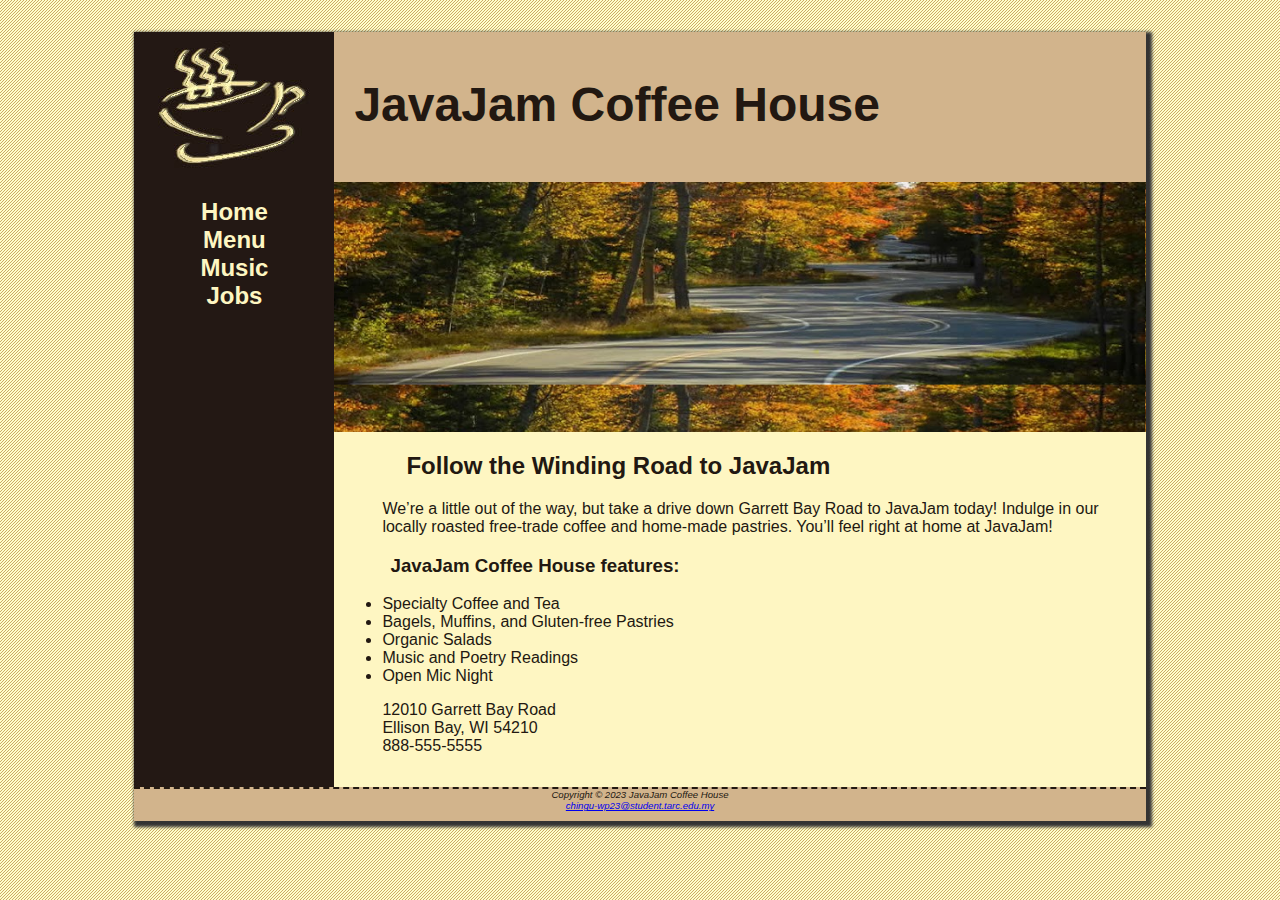
<file: index.html>
<!DOCTYPE html>
<html>
    <head>
        <meta charset = "utf-8">
        <title> JavaJam Coffee House </title>
        <link rel="stylesheet" href="javajam.css">
    </head>
    <body>
        <div id="wrapper">
        <header>
            <h1> JavaJam Coffee House </h1>
            <nav> 
                <ul>
                    <li><a href = "index.html">Home</a></li>
                    <li><a href = "menu.html">Menu</a></li>
                    <li><a href = "music.html">Music</a></li>
                    <li><a href = "jobs.html">Jobs</a></li>
                </ul>
                
            </nav>
        </header>
        <main>
            <!-- <img src="windingroad.jpg" alt="Winding Road" height="" width="" align="right"> -->
            <div id="heroroad"></div>
            <h2>Follow the Winding Road to JavaJam</h2>
            <p> We&rsquo;re a little out of the way, but take a drive down Garrett Bay Road to JavaJam today! Indulge in our locally roasted free-trade coffee and home-made pastries. You&rsquo;ll feel right at home at JavaJam!</p>
            <h3>
                JavaJam Coffee House features:
            </h3>
            <ul>
                <li>Specialty Coffee and Tea </li>
                <li>Bagels, Muffins, and Gluten-free Pastries</li>
                <li>Organic Salads</li>
                <li>Music and Poetry Readings</li>
                <li>Open Mic Night</li>
            </ul>
            <div>
                12010 Garrett Bay Road
                <br>Ellison Bay, WI 54210
                <br>888-555-5555
            </div>
        </main>
        <footer>

            Copyright &copy; 2023 JavaJam Coffee House <br>
            <a href = "mailto:chingu-wp23@student.tarc.edu.my">chingu-wp23@student.tarc.edu.my</a>           
        </footer>
        </div>
    </body>
</html>
</file>
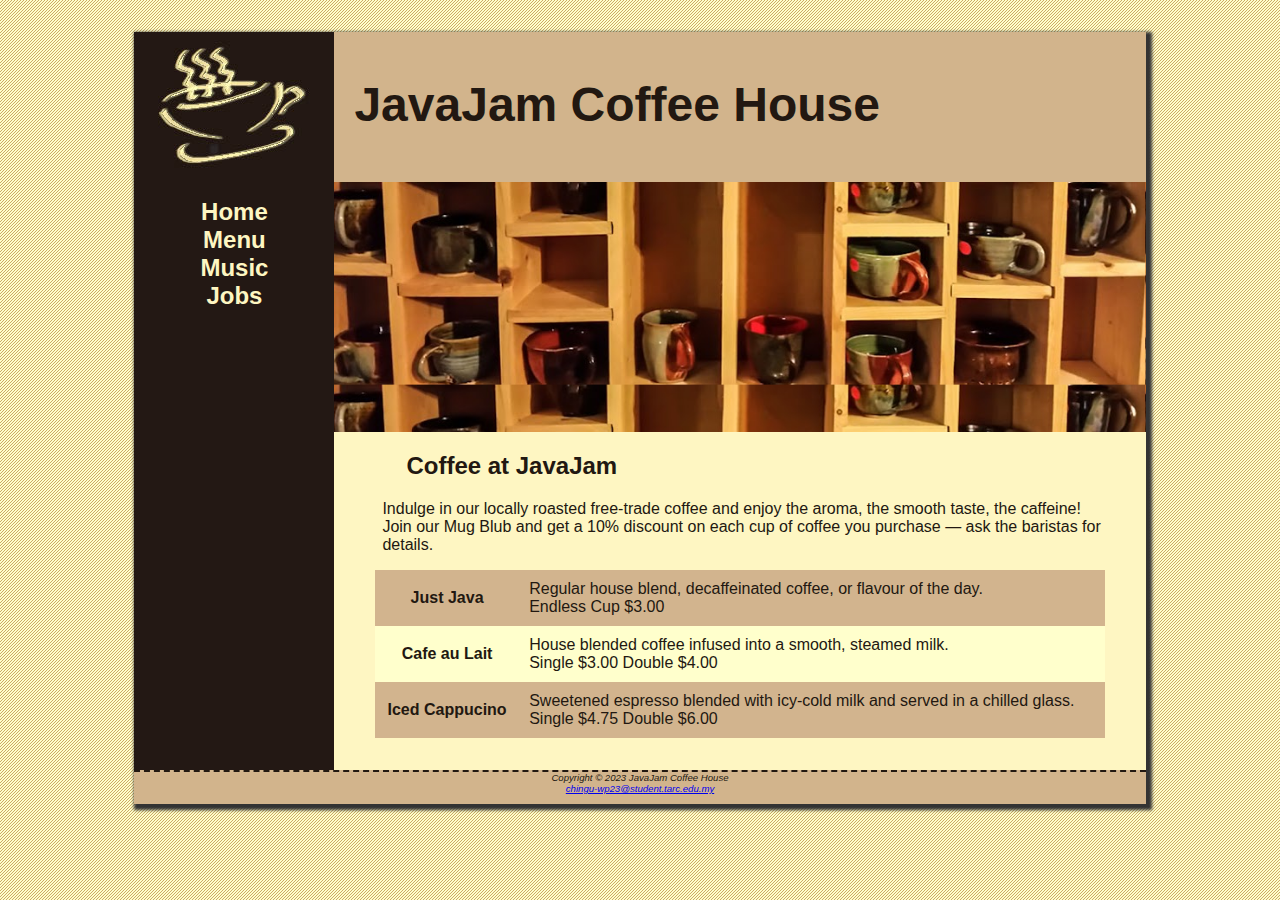
<file: menu.html>
<!DOCTYPE html>
<html>
    <head>
        <meta charset = "utf-8">
        <title> JavaJam Coffee House Menu</title>
        <link rel="stylesheet" href="javajam.css">
    </head>
    <body>
        <div id="wrapper">
        <header>
            <h1> JavaJam Coffee House </h1>
            <nav> 
                <ul>
                    <li><a href = "index.html">Home</a></li>
                    <li><a href = "menu.html">Menu</a></li>
                    <li><a href = "music.html">Music</a></li>
                    <li><a href = "jobs.html">Jobs</a></li>
                </ul>
            </nav>
        </header>
        <main>
            <!-- <img src="mugs.jpg" alt="Mugs" height="" width="" align="right"> -->
            <div id="heromugs"></div>
            <h2>Coffee at JavaJam</h2>
            <p>Indulge in our locally roasted free-trade coffee and enjoy the aroma, the smooth taste, the caffeine! Join our Mug Blub and get a 10% discount on each cup of coffee you purchase &mdash; ask the baristas for details.</p>
            <table>
                <tr>
                    <th>Just Java</th>
                    <td>Regular house blend, decaffeinated coffee, or flavour of the day.<br>Endless Cup $3.00</td>
                </tr>
                <tr>
                    <th>Cafe au Lait</th>
                
                    <td>House blended coffee infused into a smooth, steamed milk.<br>Single $3.00  Double $4.00</td>
                </tr>
                <tr>
                    <th>Iced Cappucino</th>
                    <td>Sweetened espresso blended with icy-cold milk and served in a chilled glass.<br>Single $4.75  Double $6.00</td>
                </tr>
            </table>    
            
        </main>
        <footer>
            Copyright &copy; 2023 JavaJam Coffee House <br>
            <a href = "mailto:chingu-wp23@student.tarc.edu.my">chingu-wp23@student.tarc.edu.my</a>
        </footer>
        </div>
    </body>
</html>
</file>
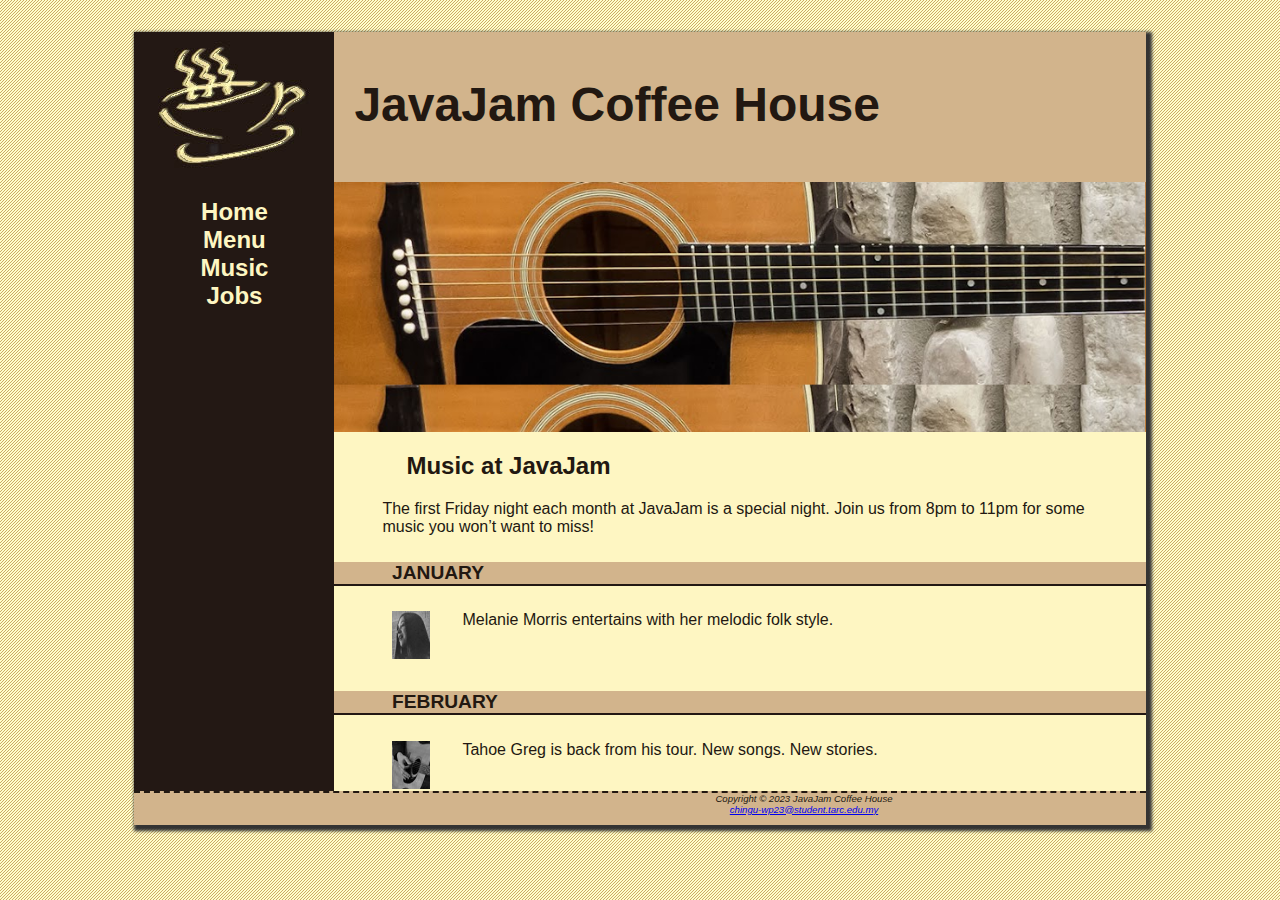
<file: music.html>
<!DOCTYPE html>
<html>
    <head>
        <meta charset = "utf-8">
        <title> JavaJam Coffee House Music</title>
        <link rel="stylesheet" href="javajam.css">
    </head>
    <body>
        <div id="wrapper">
        <header>
            <h1> JavaJam Coffee House </h1>
            <nav> 
                <ul>
                    <li><a href = "index.html">Home</a></li>
                    <li><a href = "menu.html">Menu</a></li>
                    <li><a href = "music.html">Music</a></li>
                    <li><a href = "jobs.html">Jobs</a></li>
                </ul>
            </nav>
        </header>
        <main>
            <div id="heroguitar"></div>
            <h2>Music at JavaJam</h2>
            <p>The first Friday night each month at JavaJam is a special night. Join us from 8pm to 11pm for some music you won&rsquo;t want to miss!</p>
            <h4>January</h4>
            <div class="details ">
                <a href="melanie.jpg"> <img class="floatleft" src="melaniethumb.jpg" alt="Melanie" height="80" width="80"></a>      
                Melanie Morris entertains with her melodic folk style.         
            </div>

            <h4>February</h4>
            <div class="details">
                <a href="gregthumb.jpg"><img class="floatleft" src="gregthumb.jpg" alt="Greg" height="80" width="80" ></a>
            Tahoe Greg is back from his tour. New songs. New stories.
            </div>           
        </main>
        <footer>
            Copyright &copy; 2023 JavaJam Coffee House <br>
            <a href = "mailto:chingu-wp23@student.tarc.edu.my">chingu-wp23@student.tarc.edu.my</a>
        </footer>
        </div>
    </body>
</html>
</file>
<file: javajam.css>
* {box-sizing: border-box;}

body{
    background-color: #fcebb6;
    color: #221811;
    font-family: Verdana, Arial, sans-serif;
    background-image: url(background.gif);
}

header{
    background-color: #d2b48c;
    /* text-align: center; */
    height: 150px;
    background-image: url(javajamlogo.jpg);
    background-repeat: no-repeat;

}

h1{
    /* line-height: 200%; */
    padding-top: 45px;
    padding-left: 220px;
    font-size: 3em;
}

h4{
    background-color: #d2b48c;
    font-size: 1.2em;
    padding-left: 3em;
    padding-right: 2em;
    /* padding-bottom: .25em; */
    padding-bottom: 0;
    border-bottom: 2px solid #231814;
    clear: left;
    text-transform: uppercase;
}

main h2, main h3, main h4, main p, main div, main ul, main dl{
    padding-left: 3em;
    padding-right: 2em;
}

nav{
    text-align: center;
    font-weight: bold;
    padding-top: 10px;
    font-size: 1.5em;
    float: left;
    width: 200px;
}

nav a{
    text-decoration: none;
}

nav a:link{
    color: #fef6c2;
}

nav a:visited{
    color: #d2b48c;
}

nav a:hover{
    color: #c93;
}

nav ul{
    list-style-type: none;
    padding-left: 0;
}

footer{
    background-color: #d2b48c;
    font-size: .60em;
    font-style: italic;
    text-align: center;
    padding-bottom: 10px;
    border-top: 2px dashed #221811;
}

#wrapper{
    width: 80%;
    margin-left: auto;
    margin-right: auto;
    background-color: #231814;
    min-width: 900px;
    max-width: 1280px;
    box-shadow: 3px 3px 3px 3px  #333333;
}

main{
    padding-left: 0em;
    padding-right: 0em;
    padding-bottom: 2em;
    display: block;
    margin-left: 200px;
    padding-top: 0;
    background-color: #fef6c2;
}

details{
    padding-left: 20%;
    padding-right: 20%;   
    overflow: auto;
}

img{
    padding-left: 10px;
    padding-right: 10px;
}

#heroroad{
    background-image: url(heroroad.jpg);
    background-size: 100%;
    height: 250px;
}

#heromugs{
    background-image: url(heromugs.jpg);
    background-size: 100%;
    height: 250px;
}

#heroguitar{
    background-image: url(heroguitar.jpg);
    background-size: 100%;
    height: 250px;
}

.floatleft{
    float: left;
    padding-right: 2em;
    padding-bottom: 2em;
}

header, nav, main, footer{
    display: block;
}

table{
    width: 90%;
    margin-left: auto;
    margin-right: auto;
    border-spacing: 0;
    background-color: #FFFFCC;
}

td,th{
    padding: 10px;
}

tr:nth-of-type(odd){
    background-color: #d2b48e;

}
</file>
